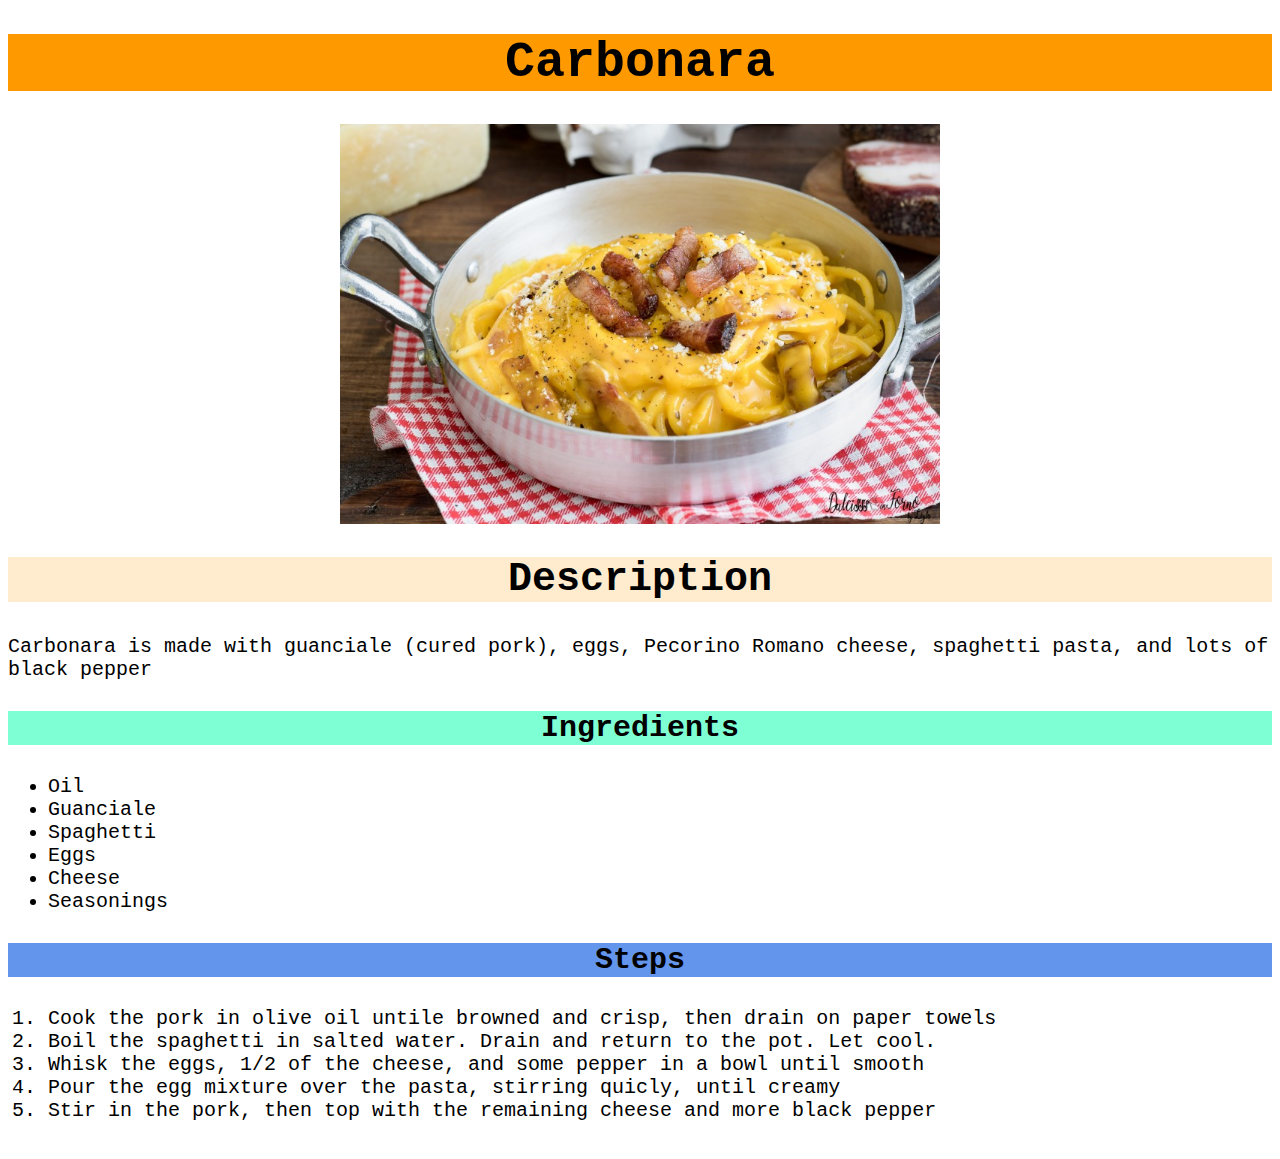
<file: recipes/carbonara.html>
<!DOCTYPE html>
<html lang="en">
    <head>
        <meta charset="utf-8">
        <title>Carbonara</title>
        <link rel="stylesheet" href="../style.css">
    </head>

    <body>
        <h1>Carbonara</h1>

        <img src="../images/carbonara.jpg" alt="Carbonara photo">
        
        <h2>Description</h2>

        <p>Carbonara is made with guanciale (cured pork), eggs, Pecorino Romano cheese, spaghetti pasta, and lots of black pepper</p>

        <h3 class="ingredients">Ingredients</h3>
        
        <ul class="list">
            <li>Oil</li>
            <li>Guanciale</li>
            <li>Spaghetti</li>
            <li>Eggs</li>
            <li>Cheese</li>
            <li>Seasonings</li>
        </ul>

        <h3 class="steps">Steps</h3>

        <ol class="list">
            <li>Cook the pork in olive oil untile browned and crisp, then drain on paper towels</li>
            <li>Boil the spaghetti in salted water. Drain and return to the pot. Let cool.</li>
            <li>Whisk the eggs, 1/2 of the cheese, and some pepper in a bowl until smooth</li>
            <li>Pour the egg mixture over the pasta, stirring quicly, until creamy</li>
            <li>Stir in the pork, then top with the remaining cheese and more black pepper</li>
        </ol>

    </body>
</html>
</file>
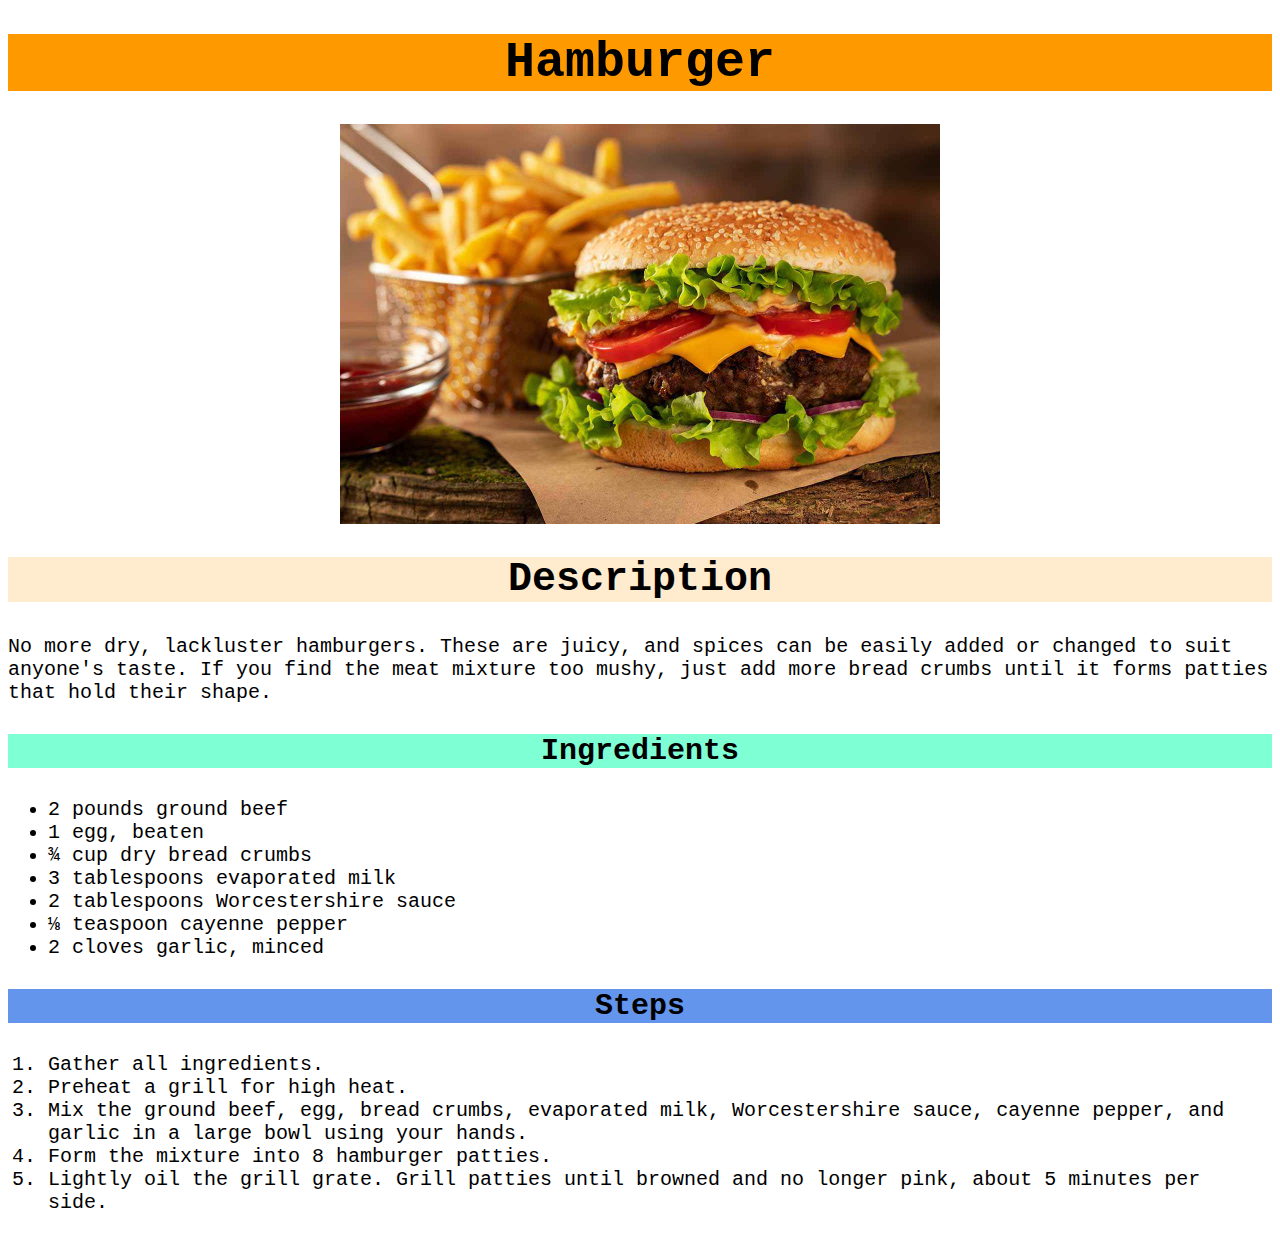
<file: recipes/hamburger.html>
<!DOCTYPE html>
<html lang="en">
    <head>
        <meta charset="utf-8">
        <title>Hamburger</title>
        <link rel="stylesheet" href="../style.css">
    </head>

    <body>
        <h1>Hamburger</h1>

        <img src="../images/hamburger.jpg" alt="Hamburger photo">
        
        <h2>Description</h2>

        <p>No more dry, lackluster hamburgers. These are juicy, and spices can be easily added or changed to suit anyone's taste. If you find the meat mixture too mushy, just add more bread crumbs until it forms patties that hold their shape.</p>

        <h3 class="ingredients">Ingredients</h3>
        
        <ul class="list">
            <li>2 pounds ground beef</li>
            <li>1 egg, beaten</li>
            <li>¾ cup dry bread crumbs</li>
            <li>3 tablespoons evaporated milk</li>
            <li>2 tablespoons Worcestershire sauce</li>
            <li>⅛ teaspoon cayenne pepper</li>
            <li>2 cloves garlic, minced</li>
        </ul>

        <h3 class="steps">Steps</h3>

        <ol class="list">
            <li>Gather all ingredients.</li>
            <li>Preheat a grill for high heat.</li>
            <li>Mix the ground beef, egg, bread crumbs, evaporated milk, Worcestershire sauce, cayenne pepper, and garlic in a large bowl using your hands.
            </li>
            <li>Form the mixture into 8 hamburger patties.</li>
            <li>Lightly oil the grill grate. Grill patties until browned and no longer pink, about 5 minutes per side.</li>
        </ol>

    </body>
</html>
</file>
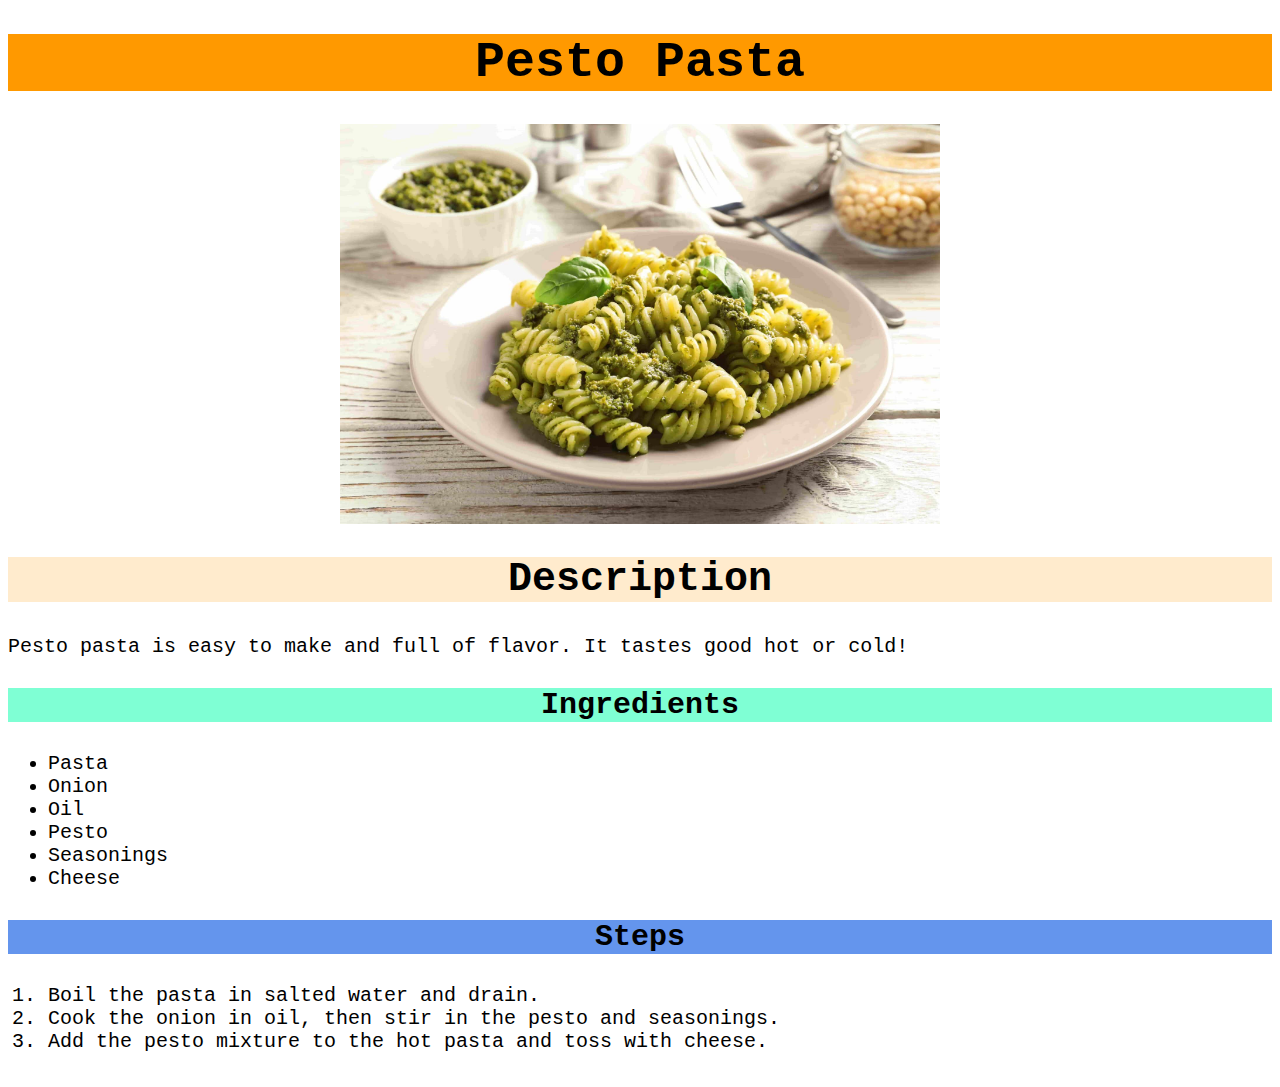
<file: recipes/pesto_pasta.html>
<!DOCTYPE html>
<html lang="en">
    <head>
        <meta charset="utf-8">
        <title>Pesto Pasta</title>
        <link rel="stylesheet" href="../style.css">
    </head>

    <body>
        <h1>Pesto Pasta</h1>

        <img src="../images/pesto_pasta.jpg" alt="Pesto pasta photo">
        
        <h2>Description</h2>

        <p>Pesto pasta is easy to make and full of flavor. It tastes good hot or cold!</p>

        <h3 class="ingredients">Ingredients</h3>
        
        <ul class="list">
            <li>Pasta</li>
            <li>Onion</li>
            <li>Oil</li>
            <li>Pesto</li>
            <li>Seasonings</li>
            <li>Cheese</li>
        </ul>

        <h3 class="steps">Steps</h3>

        <ol class="list">
            <li>Boil the pasta in salted water and drain. </li>
            <li>Cook the onion in oil, then stir in the pesto and seasonings.</li>
            <li>Add the pesto mixture to the hot pasta and toss with cheese.</li>
        </ol>

    </body>
</html>
</file>
<file: style.css>
/* style for all pages */

h1 {
    background-color: rgb(255, 153, 0);
    color: black;
    font-family: "Lucida Console", monospace;
    text-align: center;
    font-size: 50px;
}


/* style for index */

.recipes-list {
    font-family: "Lucida Console", monospace;
    font-size: 30px;
    text-align: center;

}

.recipes-list .carbonara {
    background-color: rgb(204, 83, 83);
    color: black;
}

.recipes-list .hamburger {
    background-color: rgb(237, 241, 0);
    color: black;
}

.recipes-list .pesto {
    background-color: rgb(91, 173, 14);
    color: black;
}

/* style for recipe pages */

h2 {
    background-color: blanchedalmond;
    color: black;
    font-family: "Lucida Console", monospace;
    text-align: center;
    font-size: 40px;
}

.ingredients {
    background-color: aquamarine;
    color: black;
    font-family: "Lucida Console", monospace;
    text-align: center;
    font-size: 30px;
}

.steps {
    background-color: cornflowerblue;
    color: black;
    font-family: "Lucida Console", monospace;
    text-align: center;
    font-size: 30px;
}

p {
    color: black;
    font-family: "Lucida Console", monospace;
    text-align: left;
    font-size: 20px;    
}

img {
    height: 400px;
    width: auto;
    display: block;
    margin-left: auto;
    margin-right: auto;
}

.list {
    color: black;
    font-family: "Lucida Console", monospace;
    text-align: left;
    font-size: 20px;    
}
</file>
